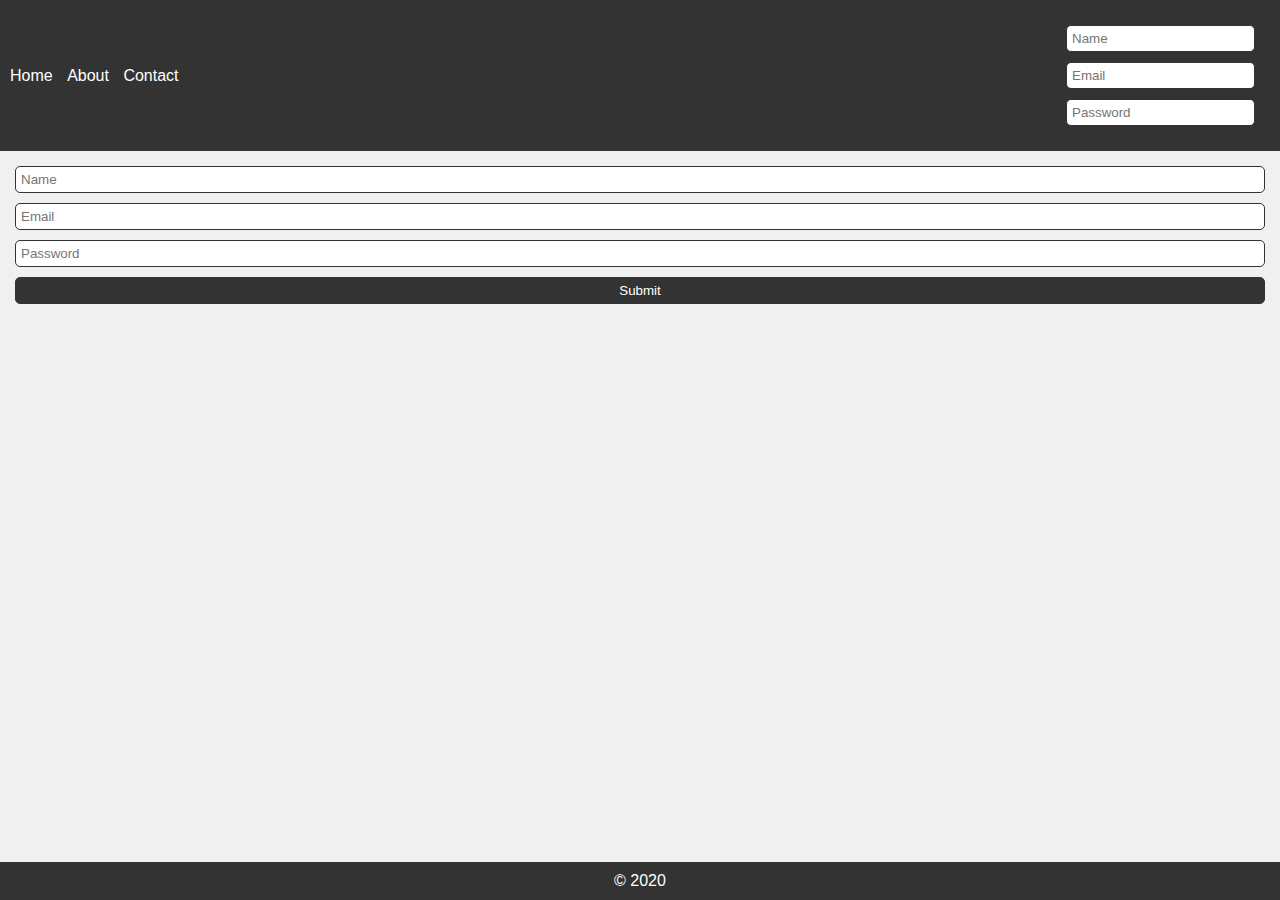
<file: Practice01/index.html>
<!DOCTYPE html>
<html lang="en">
	<head>
		<meta charset="UTF-8" />
		<meta name="viewport" content="width=device-width, initial-scale=1.0" />
		<link rel="stylesheet" href="style.css" />
		<title>Document</title>
	</head>
	<body>
		<nav>
			<ul>
				<li><a href="index.html">Home</a></li>
				<li><a href="about.html">About</a></li>
				<li><a href="contact.html">Contact</a></li>
			</ul>

			<form action="">
				<input type="text" name="name" id="name" placeholder="Name" />
				<input type="email" name="email" id="email" placeholder="Email" />
				<input
					type="password"
					name="password"
					id="password"
					placeholder="Password"
				/>
			</form>
		</nav>
			<form action="">
				<input type="text" name="name" id="name" placeholder="Name" />
				<input type="email" name="email" id="email" placeholder="Email" />
				<input
					type="password"
					name="password"
					id="password"
					placeholder="Password"
				/>
				<input type="submit" value="Submit" />
			</form>
		</div>

		<footer>
			<p>&copy; 2020</p>
		</footer>
	</body>
</html>
</file>
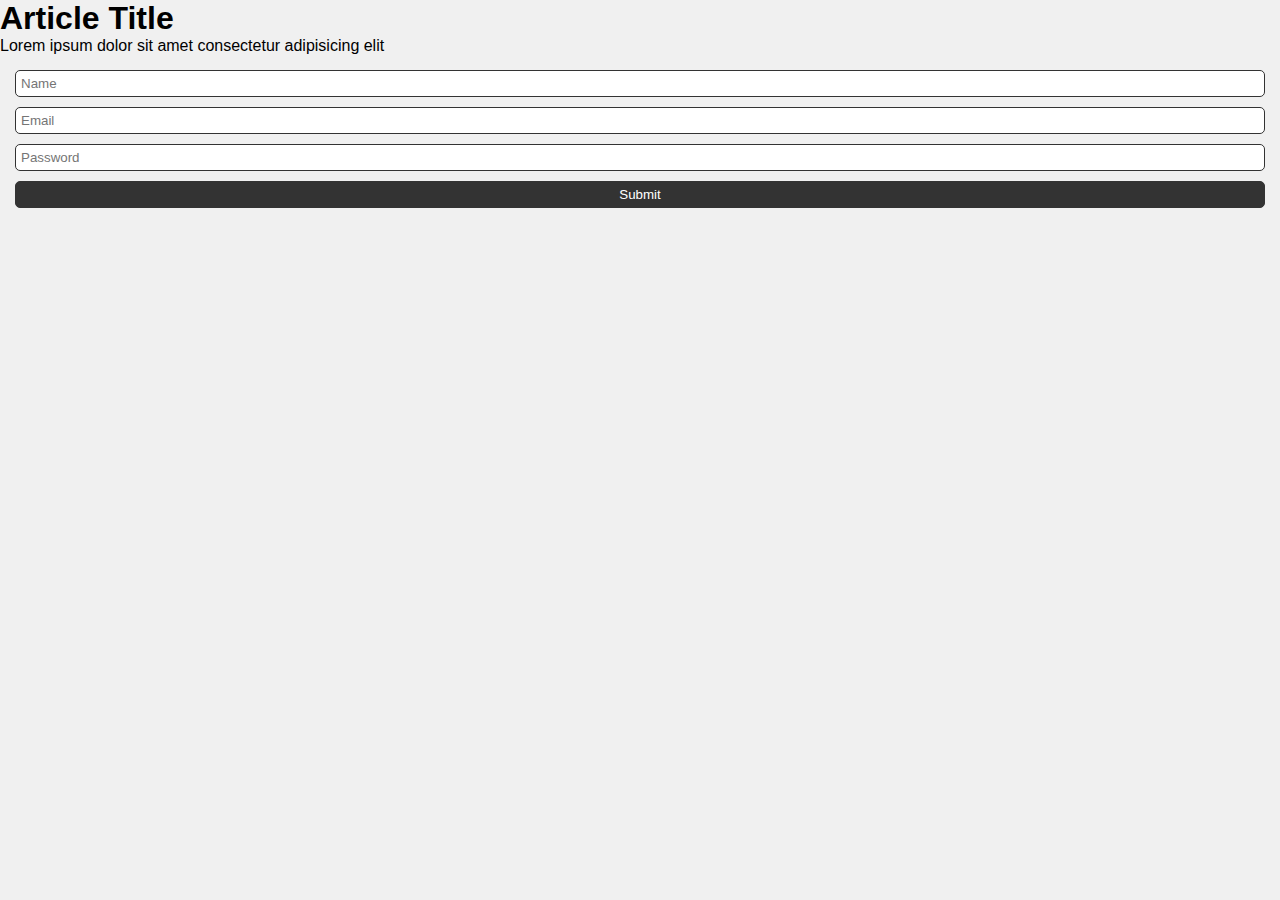
<file: Practice01/form.html>
<!DOCTYPE html>
<html lang="en">
	<head>
		<meta charset="UTF-8" />
		<meta name="viewport" content="width=device-width, initial-scale=1.0" />
		<link rel="stylesheet" href="style.css" />
		<title>Document</title>
	</head>
	<body>
		<article>
			<h1>Article Title</h1>
			<p>Lorem ipsum dolor sit amet consectetur adipisicing elit</p>
		</article>

		<form action="">
			<input type="text" name="name" id="name" placeholder="Name" />
			<input type="email" name="email" id="email" placeholder="Email" />
			<input
				type="password"
				name="password"
				id="password"
				placeholder="Password"
			/>
			<input type="submit" value="Submit" />
		</form>
	</body>
</html>
</file>
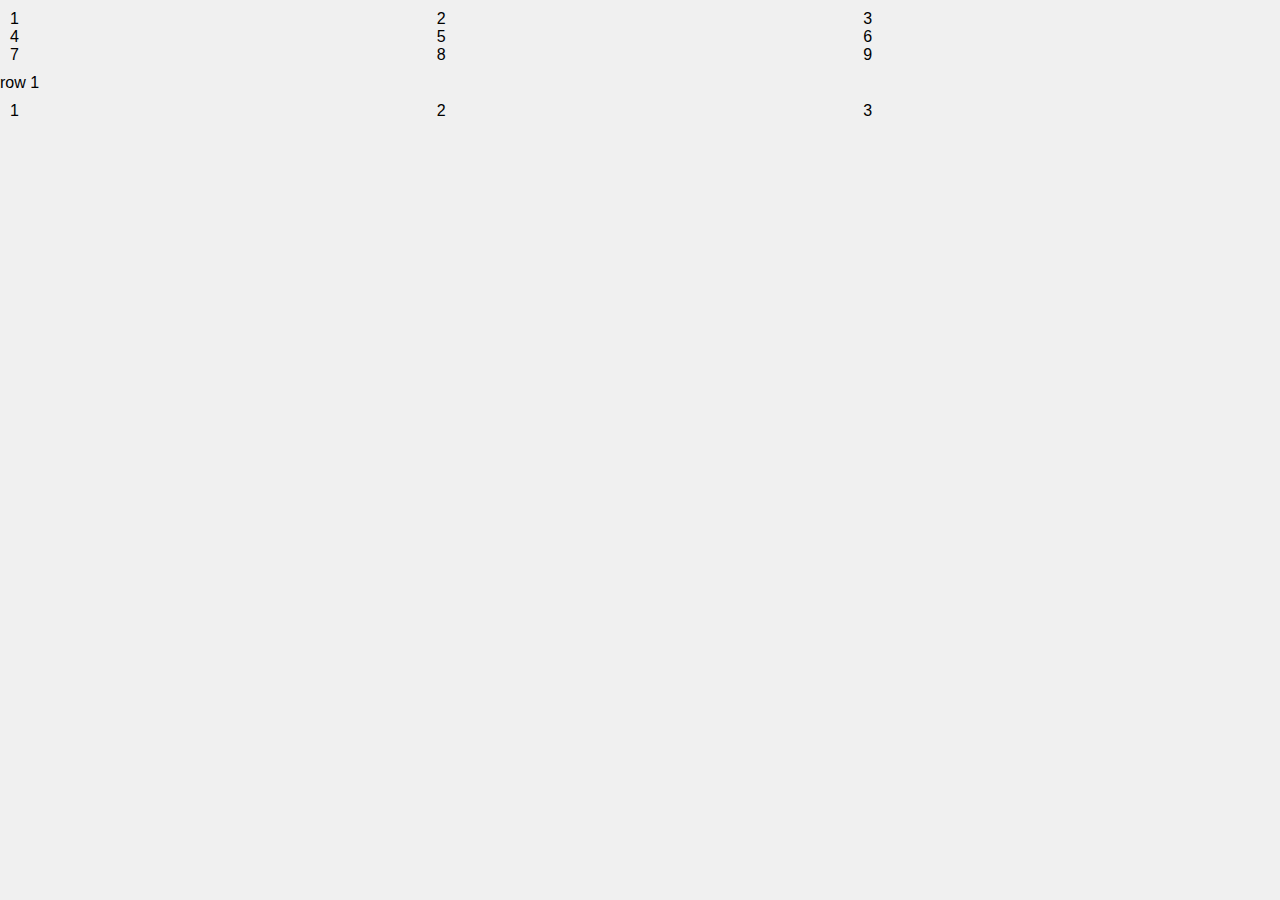
<file: Practice01/table.html>
<!DOCTYPE html>
<html lang="en">
	<head>
		<meta charset="UTF-8" />
		<meta name="viewport" content="width=device-width, initial-scale=1.0" />
		<link rel="stylesheet" href="style.css" />
		<title>Document</title>
	</head>
	<body>
		<table>
			<tr>
				<td>1</td>
				<td>2</td>
				<td>3</td>
			</tr>
			<tr>
				<td>4</td>
				<td>5</td>
				<td>6</td>
			</tr>
			<tr>
				<td>7</td>
				<td>8</td>
				<td>9</td>
			</tr>
		</table>

		<table>
			row 1
			<tr>
				<td>1</td>
				<td>2</td>
				<td>3</td>
			</tr>
		</table>
	</body>
</html>
</file>
<file: Practice01/style.css>
*{
    margin: 0;
    padding: 0;
    box-sizing: border-box;
}

body{
    font-family: 'Arial', sans-serif;
    background-color: #f0f0f0;
}

div{
    margin: 10px;
    padding: 10px;
    background-color: #fff;
    border-radius: 5px;
    box-shadow: 0 0 5px rgba(0,0,0,0.1);
}

nav{
    display: flex;
    justify-content: space-between;
    align-items: center;
    background-color: #333;
    color: #fff;
    padding: 10px;
}

nav ul li{
    display: inline;
    margin-right: 10px;
}

nav ul li a{
    color: #fff;
    text-decoration: none;
}   

nav ul li a:hover{
    color: #f0f0f0;
}

.container{
    display: flex;
    justify-content: center;
    align-items: center;
    height: 100vh;
}

.container imggit {
    width: 100%;
    height: 100%;
    object-fit: cover;
}

footer{
    text-align: center;
    padding: 10px;
    background-color: #333;
    color: #fff;
    position: fixed;
    bottom: 0;
    width: 100%;
}

fieldset{
    margin: 10px;
    padding: 10px;
    border: 1px solid #333;
    border-radius: 5px;
}

form{
    display: flex;
    flex-direction: column;
    margin: 10px;
}

form input{
    margin: 5px;
    padding: 5px;
    border: 1px solid #333;
    border-radius: 5px;
}

form input[type="submit"]{
    margin: 5px;
    padding: 5px;
    border: 1px solid #333;
    border-radius: 5px;
    background-color: #333;
    color: #fff;
    cursor: pointer;
}

form button{
    margin: 5px;
    padding: 5px;
    border: 1px solid #333;
    border-radius: 5px;
    background-color: #333;
    color: #fff;
    cursor: pointer;
}

table{
    margin: 10px;
    padding: 10px;
    border-collapse: collapse;
    width: 100%;
}

table th tr{
    background-color: #333;
    color: #fff;
}
</file>
